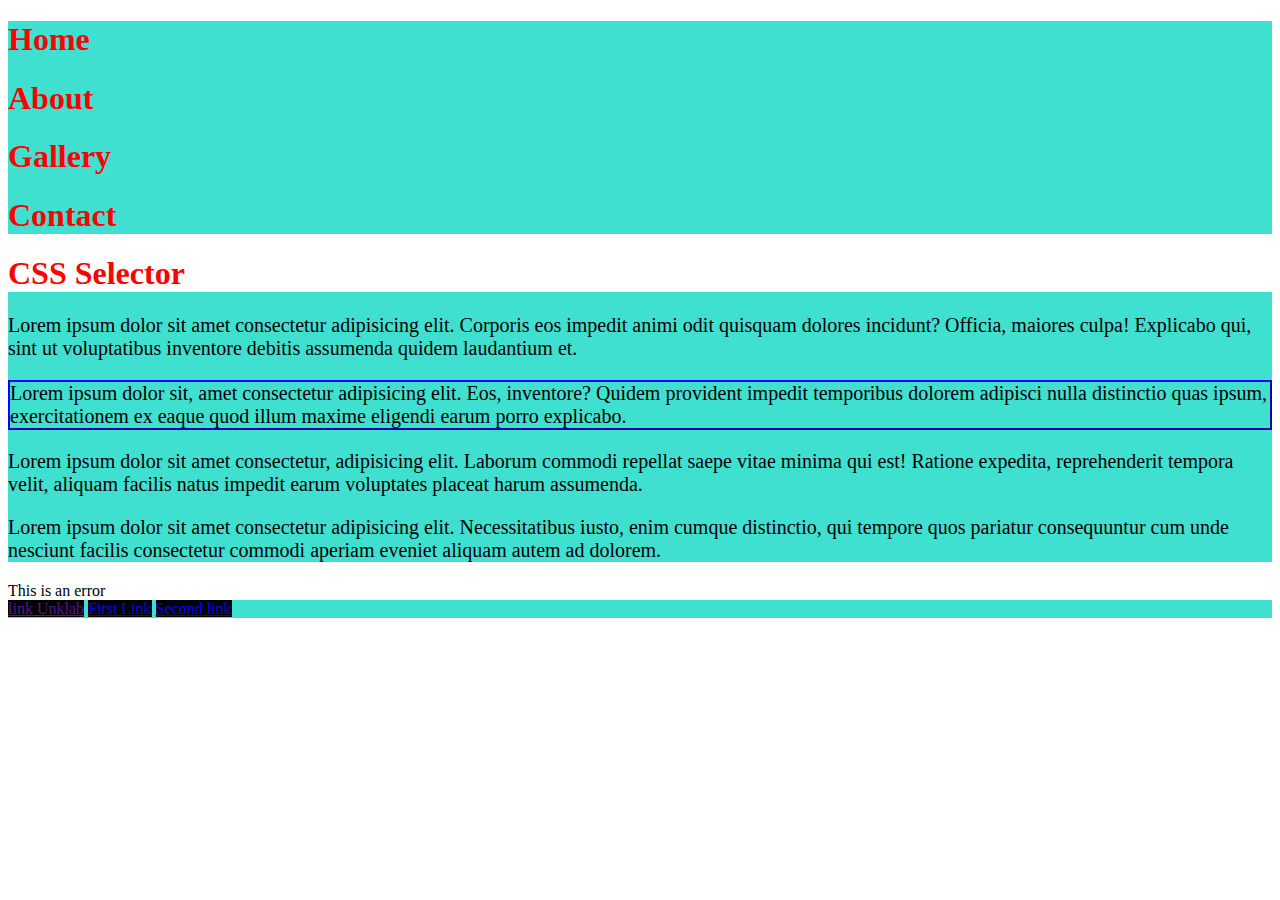
<file: pertemuan10/index.html>
<!DOCTYPE html>
<html lang="en">
<head>
    <meta charset="UTF-8">
    <meta name="viewport" content="width=device-width, initial-scale=1.0">
    <title>CSS Selector</title>
    <link rel="stylesheet" href="styles.css">
</head>
<body>
    <div>
        <h1>Home</h1>
        <h1>About</h1>
        <h1>Gallery</h1>
        <h1>Contact</h1>
    </div>
    <div id="container">
        <H1 class="error">CSS Selector</H1>
        <p class="error">
            Lorem ipsum dolor sit amet consectetur adipisicing elit. Corporis eos impedit animi odit quisquam dolores incidunt? Officia, maiores culpa! Explicabo qui, sint ut voluptatibus inventore debitis assumenda quidem laudantium et.
        </p>
        <p class="success feedback">
            Lorem ipsum dolor sit, amet consectetur adipisicing elit. Eos, inventore? Quidem provident impedit temporibus dolorem adipisci nulla distinctio quas ipsum, exercitationem ex eaque quod illum maxime eligendi earum porro explicabo.
        </p>
        <p>
            Lorem ipsum dolor sit amet consectetur, adipisicing elit. Laborum commodi repellat saepe vitae minima qui est! Ratione expedita, reprehenderit tempora velit, aliquam facilis natus impedit earum voluptates placeat harum assumenda.
        </p>
        <p>
            Lorem ipsum dolor sit amet consectetur adipisicing elit. Necessitatibus iusto, enim cumque distinctio, qui tempore quos pariatur consequuntur cum unde nesciunt facilis consectetur commodi aperiam eveniet aliquam autem ad dolorem.
        </p>
    </div>
    <div class="error">
        This is an error
    </div>
    <div>
        <a href="">link Unklab</a>
       <a href="www.facebook.com">First Link</a>
       <a href="www.google.com">Second link</a>
    </div>
</body>
</html>
</file>
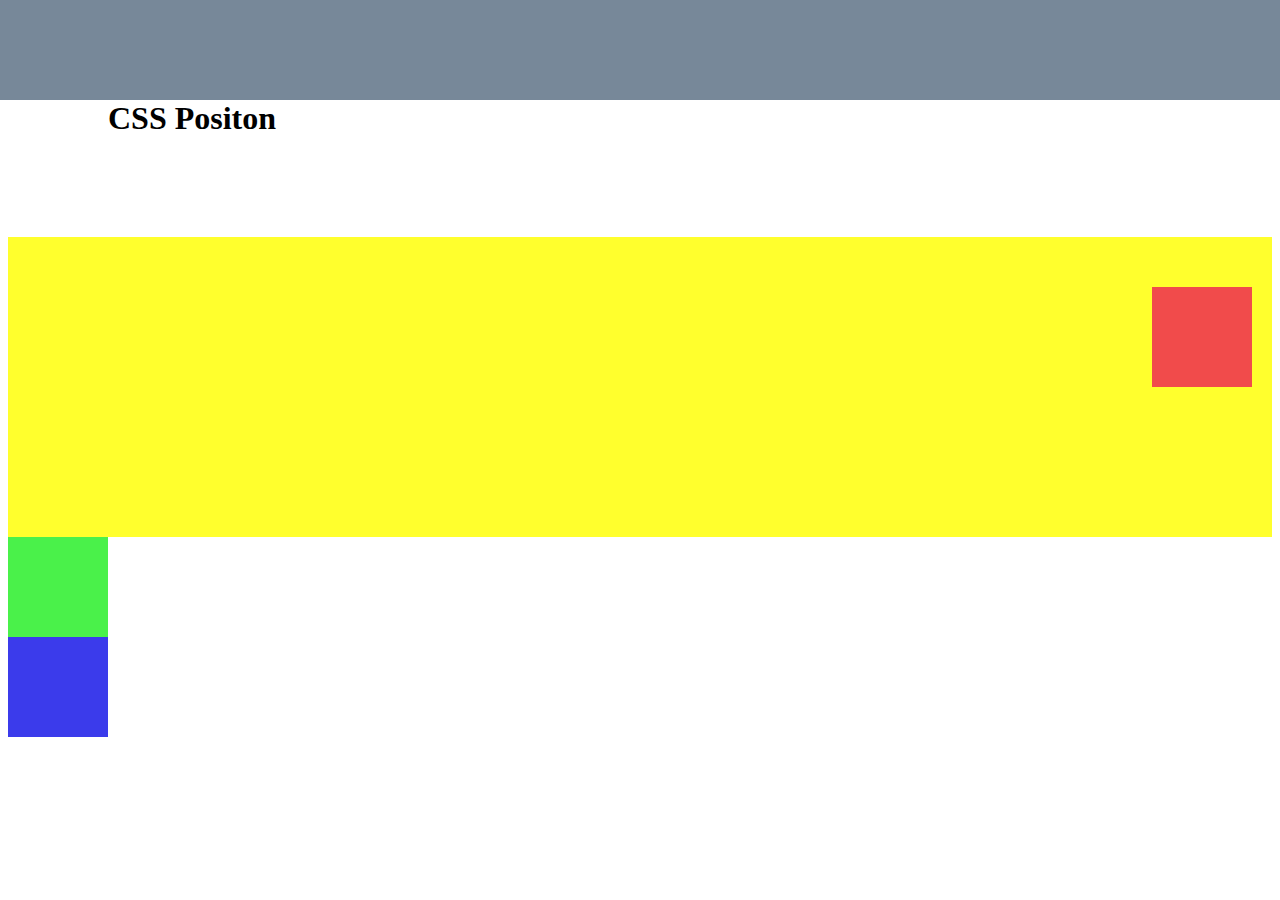
<file: pertemuan13/index.html>
<!DOCTYPE html>
<html lang="en">
<head>
    <meta charset="UTF-8">
    <meta name="viewport" content="width=device-width, initial-scale=1.0">
    <title>CSS Position</title>
    <link rel="stylesheet" href="styles.css">
</head>
<body>
    <h1>CSS Positon</h1>
    <div class="nav"></div>
    <div class="container">
        <div class="box1"></div> </div>
    </div>
    <div class="box2"></div> </div>
    <div class="box3"></div> </div>
</body>
</html>
</file>
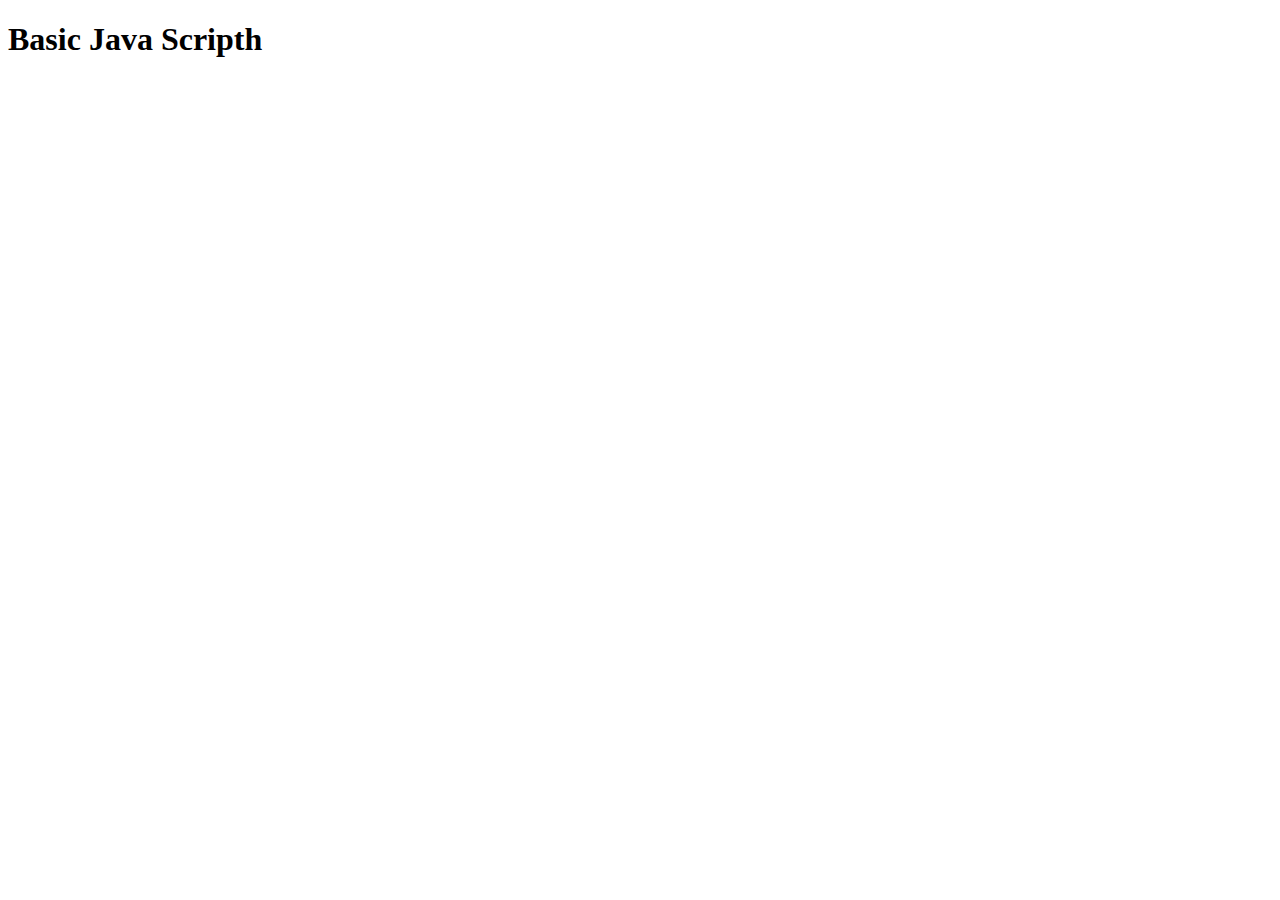
<file: pertemuan18/index.html>
<!DOCTYPE html>
 <html lang="en">
 <head>
     <meta charset="UTF-8">
     <meta name="viewport" content="width=device-width, initial-scale=1.0">
     <title>Basic Java Scripth</title>
     <script src="index.js"></script>
 </head>
 <body>
     <header>
         <h1>Basic Java Scripth</h1>
     </header>
 </body>
 </html>
</file>
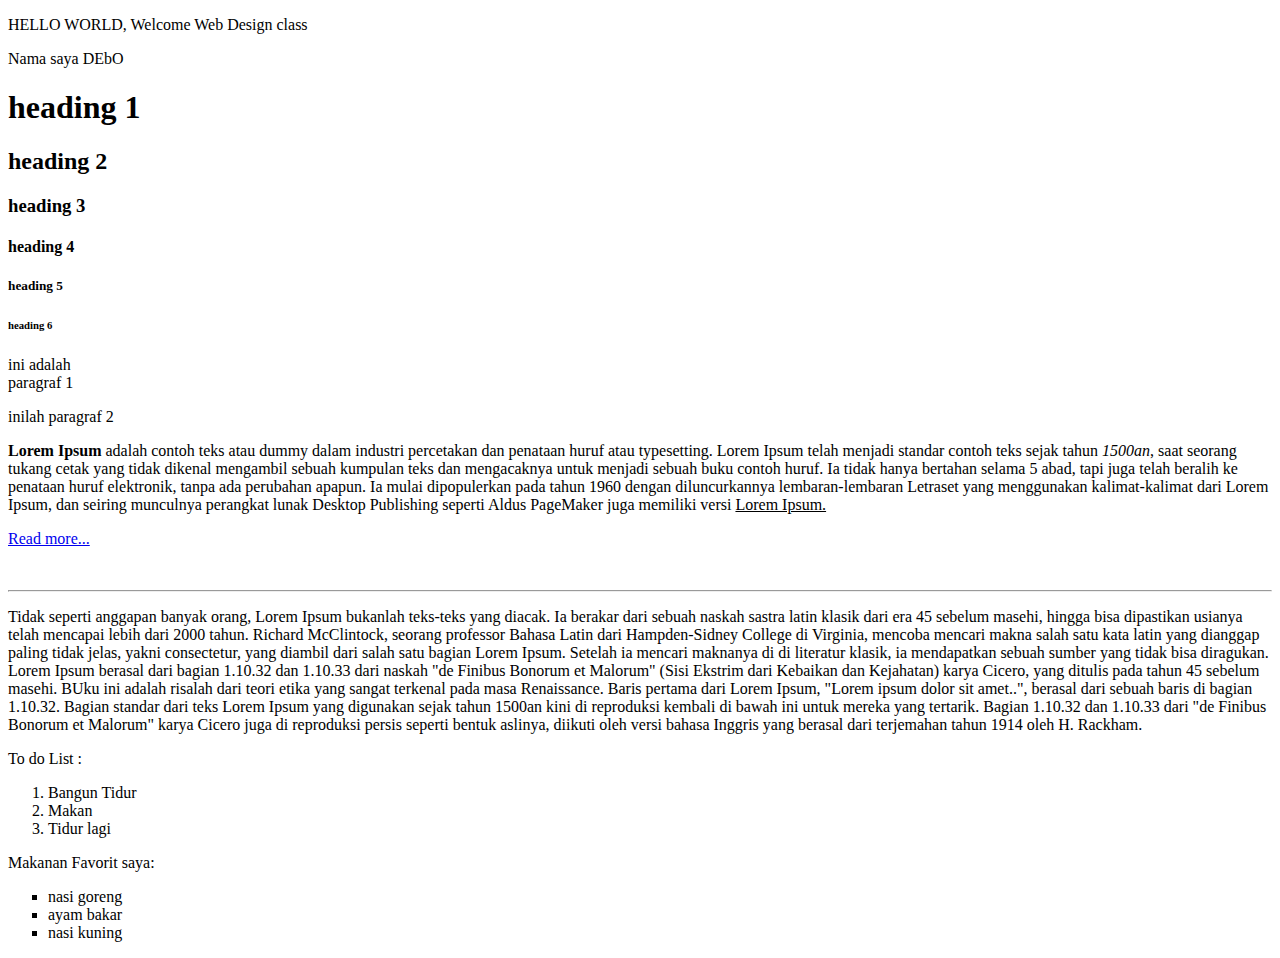
<file: pertemuan3/index.html>
<!DOCTYPE html>
<html>
    <head>
        <title>Web Design Class</title>
    </head>
    <body>
        <p> HELLO WORLD, Welcome Web Design class</p>
        <p>Nama saya DEbO </p>

        <h1> heading 1</h1>
        <h2> heading 2</h2>
        <h3> heading 3</h3>
        <h4> heading 4</h4>
        <h5> heading 5</h5>
        <h6> heading 6</h6>
        <p>ini adalah <br/>
             paragraf 1 </p>
             <p>inilah paragraf 2
             </p>
             <p>
                <span><b>Lorem Ipsum</b></span> adalah contoh teks atau dummy dalam industri percetakan dan penataan huruf atau typesetting. Lorem Ipsum telah menjadi standar contoh teks sejak tahun <i>1500an</i>, saat seorang tukang cetak yang tidak dikenal mengambil sebuah kumpulan teks dan mengacaknya untuk menjadi sebuah buku contoh huruf. Ia tidak hanya bertahan selama 5 abad, tapi juga telah beralih ke penataan huruf elektronik, tanpa ada perubahan apapun. Ia mulai dipopulerkan pada tahun 1960 dengan diluncurkannya lembaran-lembaran Letraset yang menggunakan kalimat-kalimat dari Lorem Ipsum, dan seiring munculnya perangkat lunak Desktop Publishing seperti Aldus PageMaker juga memiliki versi <u>Lorem Ipsum.</u>
            </p>
            <p><a href="about.html" target="_blank">Read more...</a></p>
            <br />
            <hr />
            <p>Tidak seperti anggapan banyak orang, Lorem Ipsum bukanlah teks-teks yang diacak. Ia berakar dari sebuah naskah sastra latin klasik dari era 45 sebelum masehi, hingga bisa dipastikan usianya telah mencapai lebih dari 2000 tahun. Richard McClintock, seorang professor Bahasa Latin dari Hampden-Sidney College di Virginia, mencoba mencari makna salah satu kata latin yang dianggap paling tidak jelas, yakni consectetur, yang diambil dari salah satu bagian Lorem Ipsum. Setelah ia mencari maknanya di di literatur klasik, ia mendapatkan sebuah sumber yang tidak bisa diragukan. Lorem Ipsum berasal dari bagian 1.10.32 dan 1.10.33 dari naskah "de Finibus Bonorum et Malorum" (Sisi Ekstrim dari Kebaikan dan Kejahatan) karya Cicero, yang ditulis pada tahun 45 sebelum masehi. BUku ini adalah risalah dari teori etika yang sangat terkenal pada masa Renaissance. Baris pertama dari Lorem Ipsum, "Lorem ipsum dolor sit amet..", berasal dari sebuah baris di bagian 1.10.32.

                Bagian standar dari teks Lorem Ipsum yang digunakan sejak tahun 1500an kini di reproduksi kembali di bawah ini untuk mereka yang tertarik. Bagian 1.10.32 dan 1.10.33 dari "de Finibus Bonorum et Malorum" karya Cicero juga di reproduksi persis seperti bentuk aslinya, diikuti oleh versi bahasa Inggris yang berasal dari terjemahan tahun 1914 oleh H. Rackham.
            </p>
            <p>To do List :</p>
            <ol>
                <li> Bangun Tidur </li>
                <li> Makan </li>
                <li> Tidur lagi </li>
            </ol>
            <p> Makanan Favorit saya:</p>
            <ul type="square">
                <li>nasi goreng</li>
                <li>ayam bakar</li>
                <li>nasi kuning</li>
            </ul>
    </body>
    
</html>
</file>
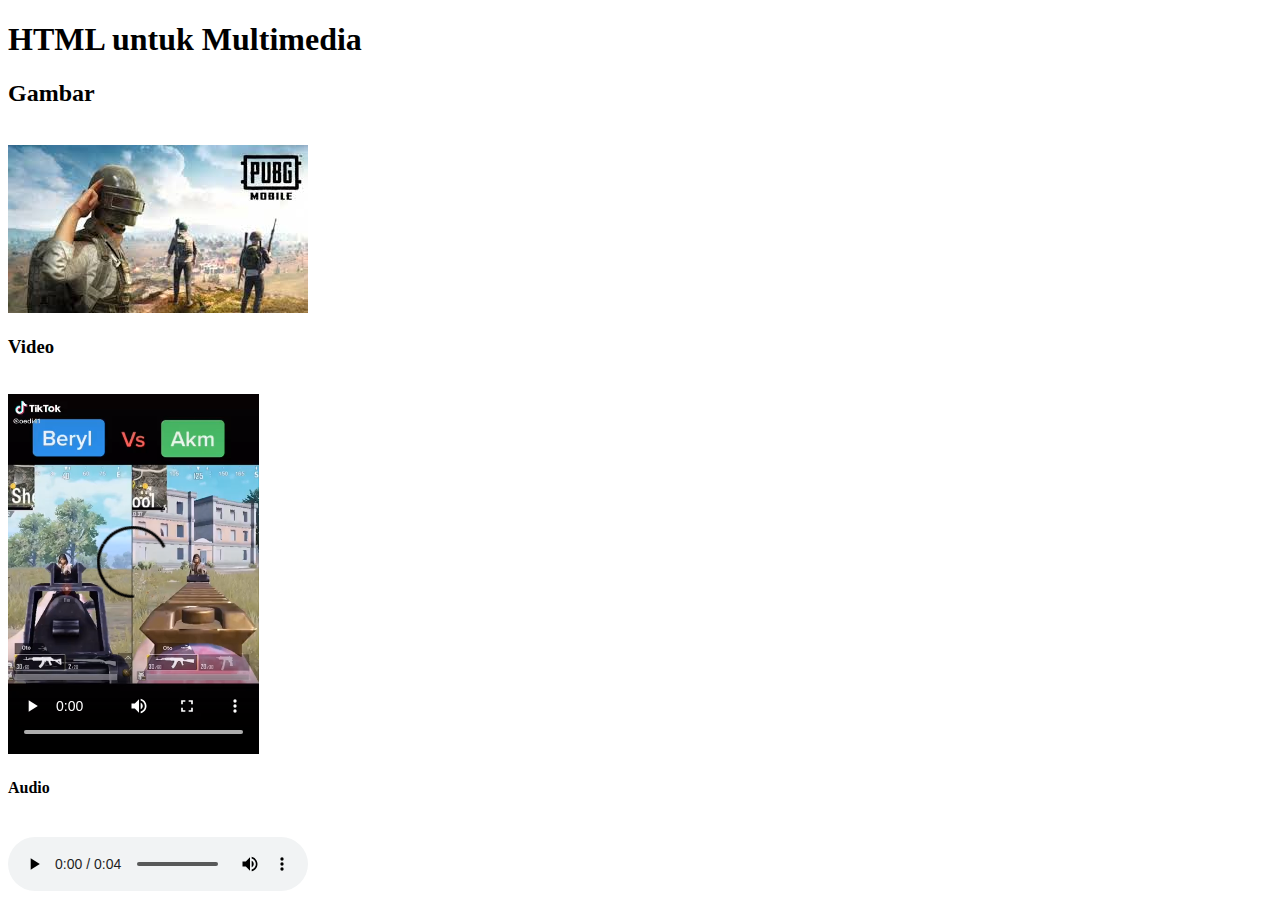
<file: pertemuan4/index.html>
<!DOCTYPE html>
<html lang="en">
<head>
    <meta charset="UTF-8">
    <meta name="viewport" content="width=device-width, initial-scale=1.0">
    <title>HTML Tag untuk multimedia</title>
</head>
<body>
    <h1>HTML untuk Multimedia</h1>
    <h2>Gambar</h2>
    <br />
    <img  src="image/download (2).jpg" alt="pubg"widht="200"/>
    <br />
    <h3>Video</h3>
    <br />
    <Video widht="200" height="360" controls loop>
        <source src="video/pubg.mp4"/>
    </Video>
    <h4>Audio</h4>
    <br />
    <audio controls loop>
    <source src="audio/UZI Shots  Close.mp3"/>
    </audio>
</body>
</html>
</file>
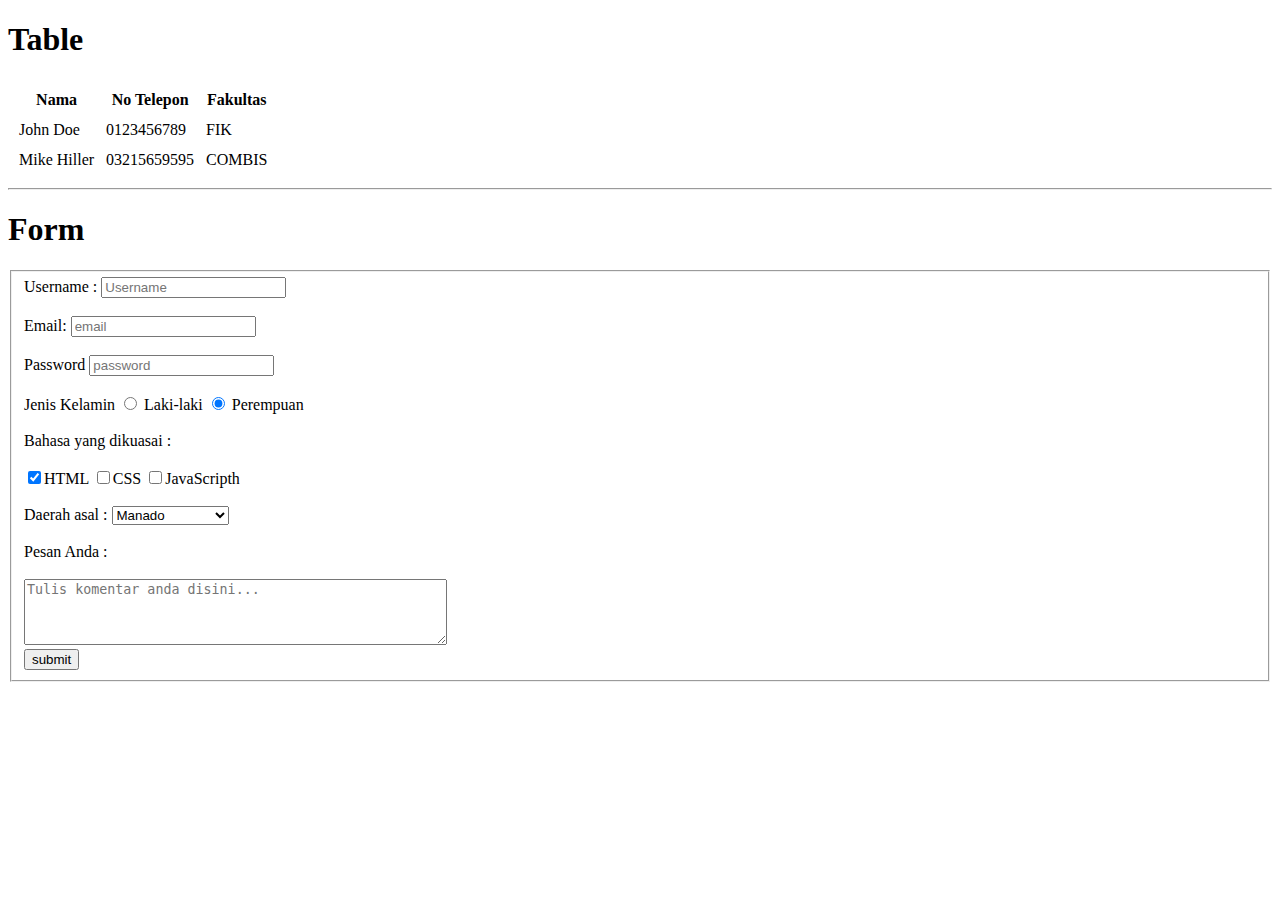
<file: pertemuan6/index.html>
<!DOCTYPE html>
<html lang="en">
<head>
    <meta charset="UTF-8">
    <meta name="viewport" content="width=device-width, initial-scale=1.0">
    <meta name="description" content="Web Design class" />
    <meta name="keywords" content="HTML,CSS,XML,JavaScripth">
    <meta name="author" content="John Doe">
    <title>HTML Tag untuk Tabel</title>
</head>
<body> 
    <h1>Table</h1>
    <table cellspacing="10">
        <thead>
            <tr>
                <th>Nama</th>
                <th>No Telepon</th>
                <th>Fakultas</th>
            </tr>
        </thead>
        <tbody>
            <tr>
                <td>John Doe</td>
                <td>0123456789</td>
                <td>FIK</td>
            </tr>
            <tr>
                <td>Mike Hiller</td>
                <td>03215659595</td>
                <td>COMBIS</td>
            </tr>
        </tbody>
     </table>
     <hr>
     <h1>Form</h1>
     <fieldset>
        <form action="">
            <label for="username">Username :</label>
            <input type="text" id="username"placeholder="Username" required/>
            <br></br>
            <label for="email">Email:</label>
            <input type="email" id="email"placeholder="email"required/>
            <br></br>
            <label for="password">Password</label>
            <input type="password" id="password"placeholder="password"required/>
            <br></br>
            <label for="gender">Jenis Kelamin</label>
            <input type="radio"name="gender" id="gender"value="Laki-laki" checked /> 
            Laki-laki
            <input type="radio"name="gender" id="gender"value="Perempuan" checked/> 
            Perempuan
            <br></br>
            <label for="skill">Bahasa yang dikuasai :</label>
            <br></br>
            <input type="checkbox" name="skill" id="skill"checked/>HTML
           <input type="checkbox" name="skill" id="skill"/>CSS
            <input type="checkbox" name="skill" id="skill"/>JavaScripth
            <br></br>
            <label for="daerah-asal">Daerah asal :</label>
            <select id="daerah asal">
           <option value="manado">Manado</option>
           <option value="Minahasa-utara">Minahasa Utara</option>
           <option value="Bitung">Bitung</option>
            </select>
            <br><br>
          <label for="pesan">Pesan Anda :</label>
          <br><br>
          <textarea rows="4" cols="50" placeholder="Tulis komentar anda disini..."></textarea>
         </textarea>
           </form>
            <input type="submit" value="submit">
       </form>
     </fieldset>
    
</body>
</html>
</file>
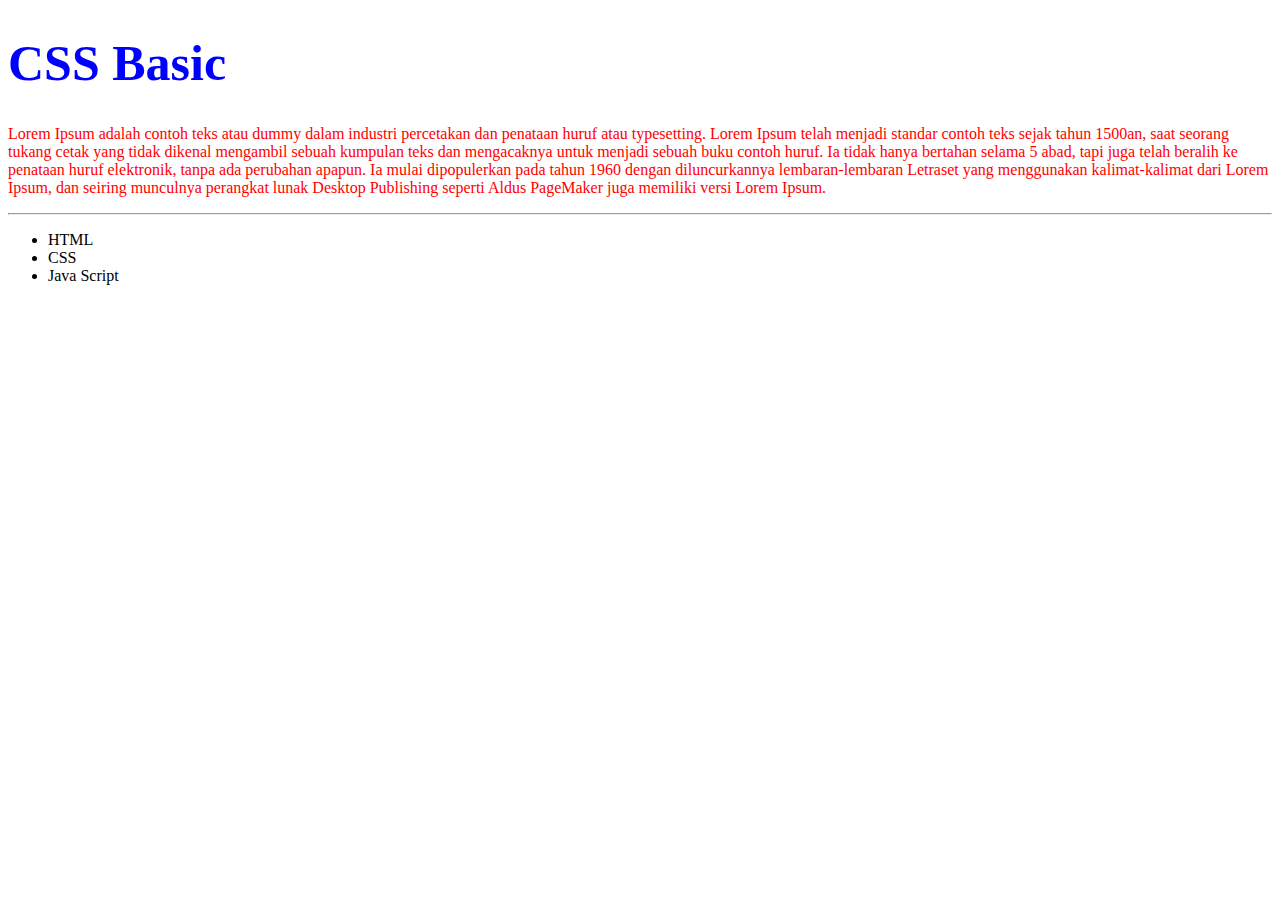
<file: pertemuan9/index.html>
<!DOCTYPE html>
<html lang="en">
<head>
    <meta charset="UTF-8">
    <meta name="viewport" content="width=device-width, initial-scale=1.0">
    <title>CSS Basic</title>
    <link rel="stylesheet" href="css/styles.css">
</head>
<body>
    <h1> CSS Basic </h1>
    <p>
    Lorem Ipsum adalah contoh teks atau dummy dalam industri percetakan dan penataan huruf atau typesetting. Lorem Ipsum telah menjadi standar contoh teks sejak tahun 1500an, saat seorang tukang cetak yang tidak dikenal mengambil sebuah kumpulan teks dan mengacaknya untuk menjadi sebuah buku contoh huruf. Ia tidak hanya bertahan selama 5 abad, tapi juga telah beralih ke penataan huruf elektronik, tanpa ada perubahan apapun. Ia mulai dipopulerkan pada tahun 1960 dengan diluncurkannya lembaran-lembaran Letraset yang menggunakan kalimat-kalimat dari Lorem Ipsum, dan seiring munculnya perangkat lunak Desktop Publishing seperti Aldus PageMaker juga memiliki versi Lorem Ipsum.
    </p>
    <hr>
    <ul>
        <li>HTML</li>
        <li>CSS</li>
        <li>Java Script</li>
    </ul>
</body>
</html>
</file>
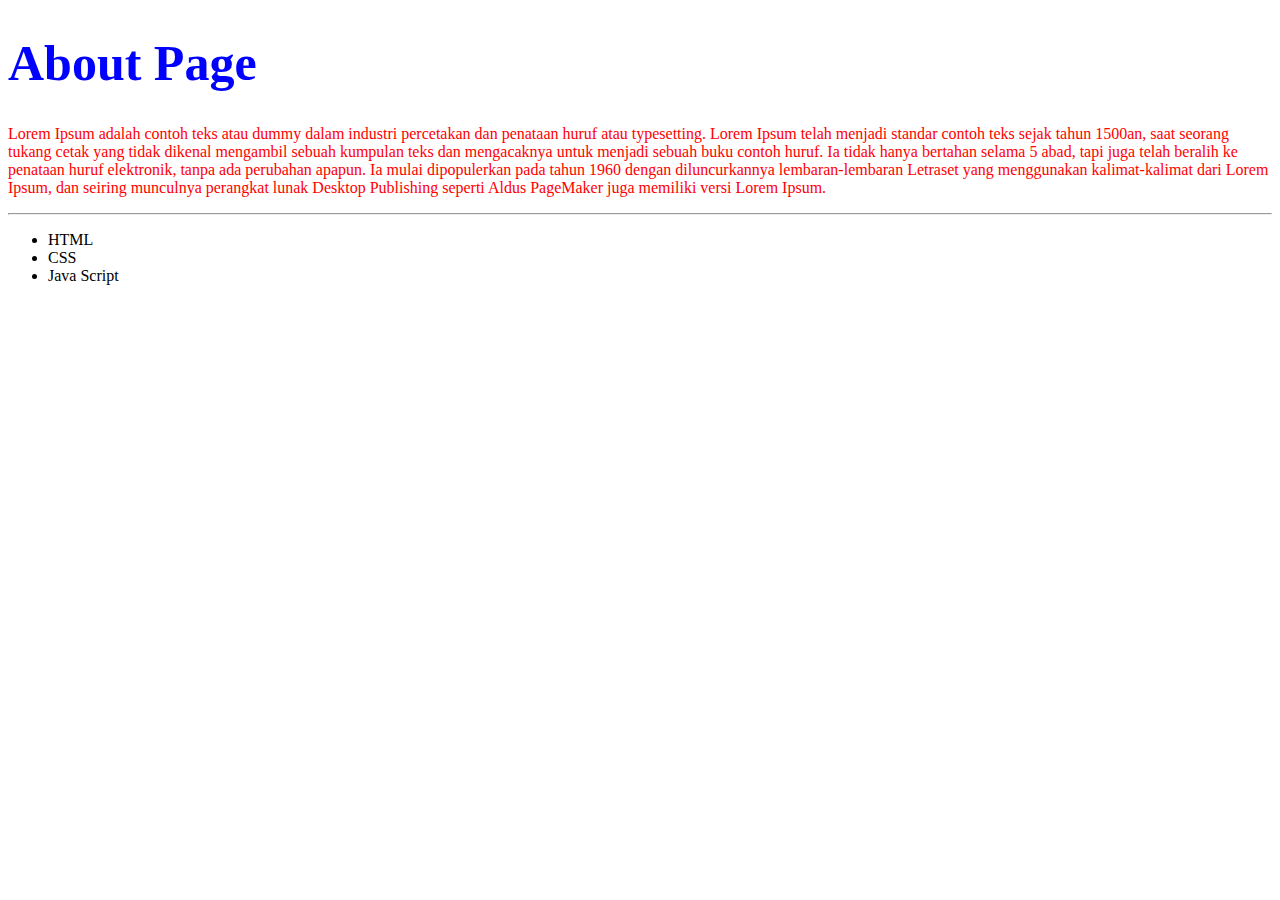
<file: pertemuan9/about.html>
<!DOCTYPE html>
<html lang="en">
<head>
    <meta charset="UTF-8">
    <meta name="viewport" content="width=device-width, initial-scale=1.0">
    <title>CSS Basic</title>
    <link rel="stylesheet" href="css/styles.css">
</head>
<body>
    <h1> About Page </h1>
    <p>
    Lorem Ipsum adalah contoh teks atau dummy dalam industri percetakan dan penataan huruf atau typesetting. Lorem Ipsum telah menjadi standar contoh teks sejak tahun 1500an, saat seorang tukang cetak yang tidak dikenal mengambil sebuah kumpulan teks dan mengacaknya untuk menjadi sebuah buku contoh huruf. Ia tidak hanya bertahan selama 5 abad, tapi juga telah beralih ke penataan huruf elektronik, tanpa ada perubahan apapun. Ia mulai dipopulerkan pada tahun 1960 dengan diluncurkannya lembaran-lembaran Letraset yang menggunakan kalimat-kalimat dari Lorem Ipsum, dan seiring munculnya perangkat lunak Desktop Publishing seperti Aldus PageMaker juga memiliki versi Lorem Ipsum.
    </p>
    <hr>
    <ul>
        <li>HTML</li>
        <li>CSS</li>
        <li>Java Script</li>
    </ul>
</body>
</html>
</file>
<file: pertemuan10/styles.css>
div  {
    background-color: turquoise;
  }
  
  p {
      font-size: 20px;
      background-color: darkgrey;
      color: whitesmoke;
    }
    
  .error{
      background-color: white;
    }
  
  p.success{
        color: mintcream;
    }
  
  p.success.feedback {
        color:greenyellow;
        border-width: 2px;
        border-style: outset;
        border-color:blue;
    }
  
  #container {
        color: aquamarine;
        border: 3px none pink;
    }
  
  .highlight {
      background-color: black;
      color: white;
    }
    
  #firstParagraph {
      border: solid tomato;
    }
  
    p .error{
        background-color: red;
    }
  
  #secondParagraph {
      border: solid pink;
    }
  
  a[href] {
      background-color: black;
    }
    
    a[download='search-engine.txt'] {
      background-color: pink;
    }
    #container p {
      background-color: turquoise;
      color:black;
    }
    
    h1,
  h2 {
    color: red;
  }
</file>
<file: pertemuan13/styles.css>
h1 {
    margin: 100px;
}
div.nav {
    width: 100%;
    height: 100px;
    background-color: lightslategrey;
    position: fixed;
    left: 0px;
    top: 0px;
    z-index: 1;
}
div.container {
    width: 100%;
    height: 300px;
    background: rgb(255, 255, 45);
    position: relative;

}
div.box1 {
    width: 100px;
    height: 100px;
    background: rgb(241, 75, 75);
    position: absolute;
    right: 20px;
    top: 50px;
}
div.box2 {
    width: 100px;
    height: 100px;
    background: rgb(74, 241, 74);
    position: sticky;
}
div.box3 {
    width: 100px;
    height: 100px;
    background: rgb(59, 59, 235);
    /* position: relative;
    bottom: 20px;
    left: 20px; */
}
</file>
<file: pertemuan9/css/styles.css>
h1 {
    color:blue;
    font-size:50px;
}
p {
   color:red; 
}
</file>
